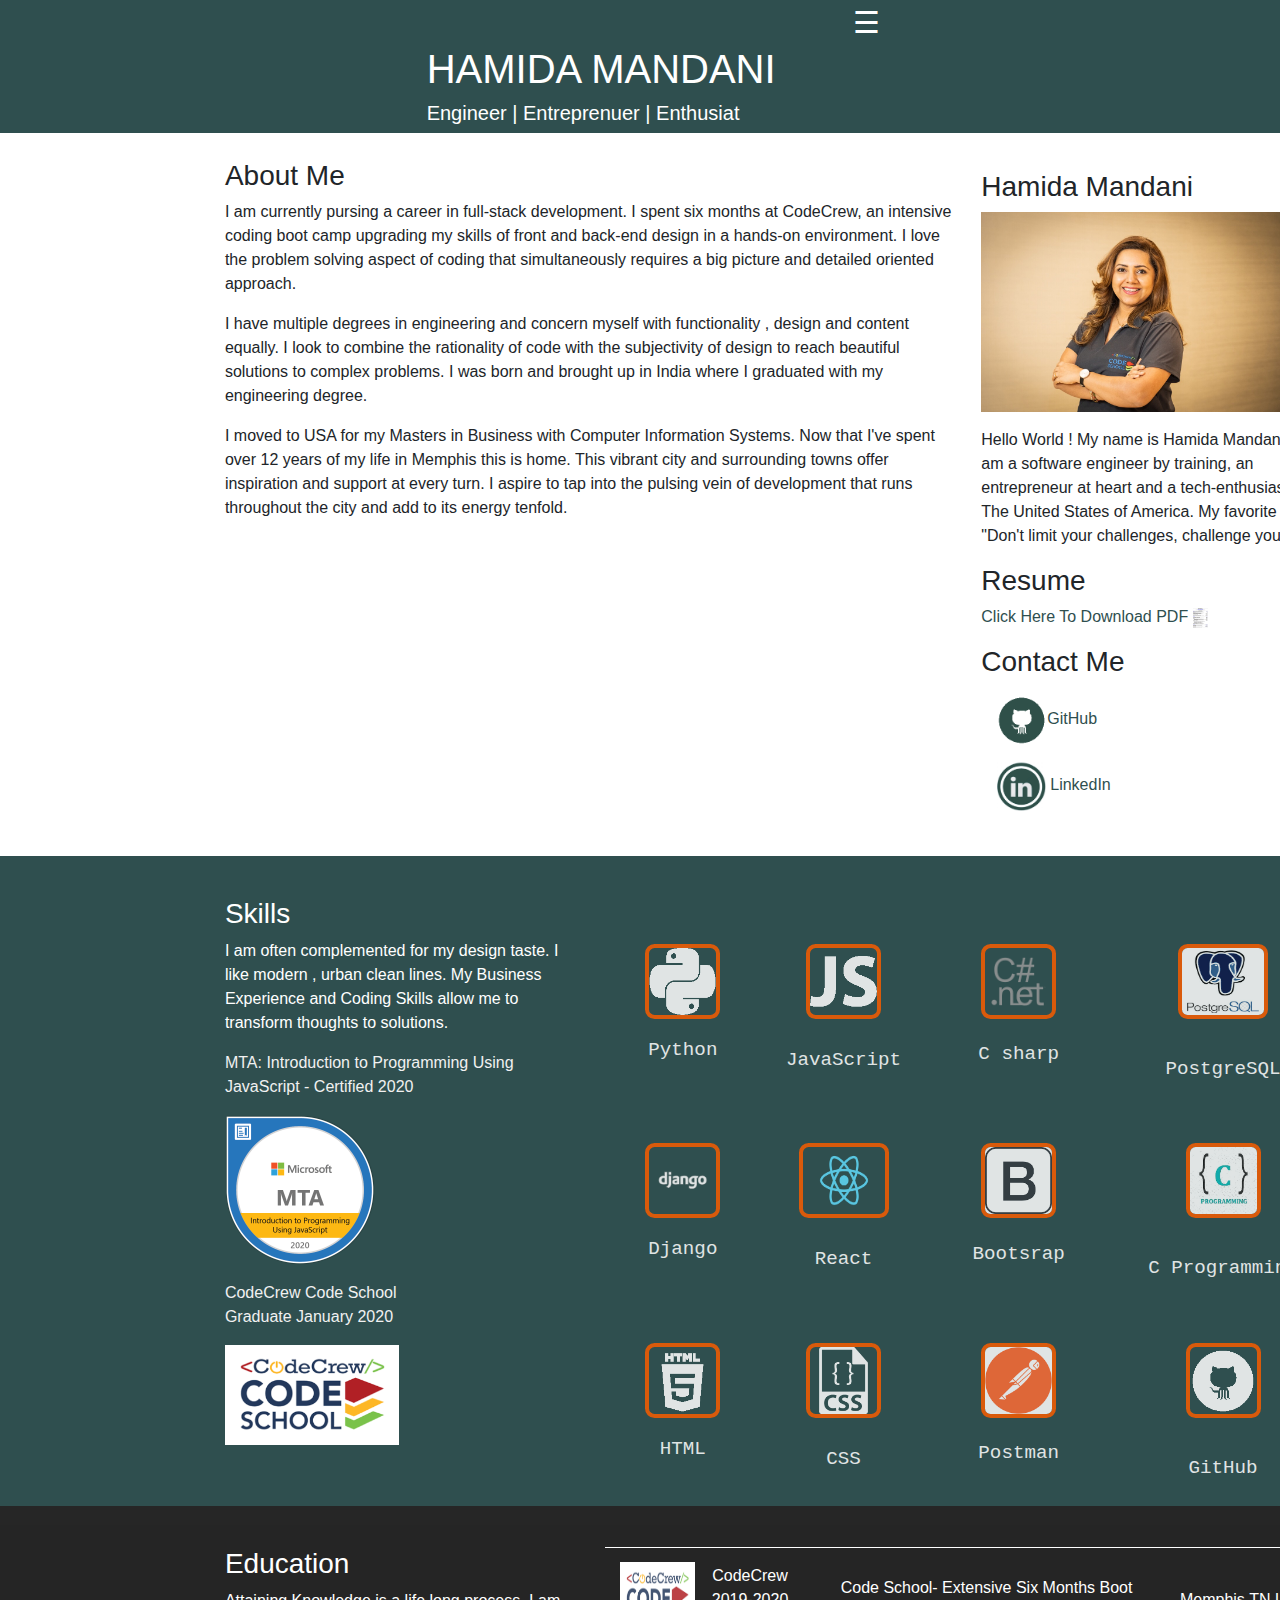
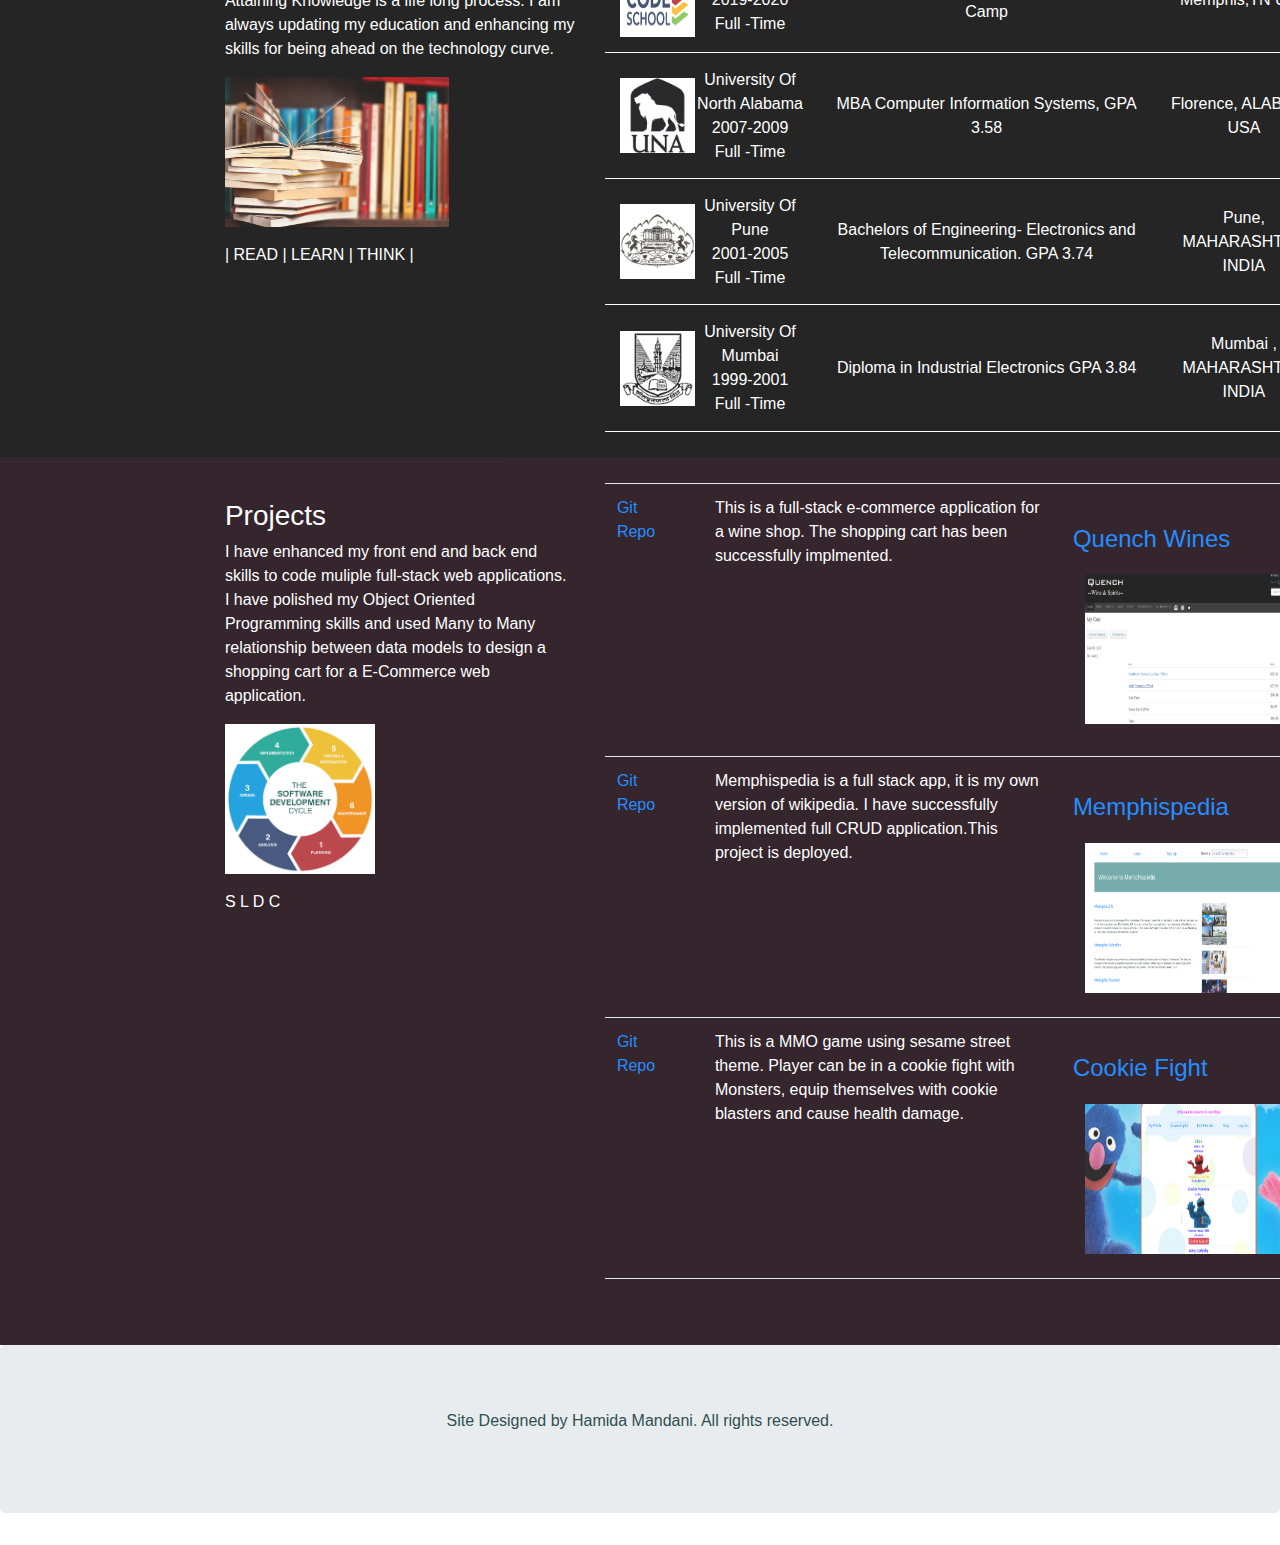
<file: index.html>
<!DOCTYPE html>
<html lang="en">
<head>
    <meta charset="UTF-8">
    <title>Hamida Mandani</title>
    <link rel="stylesheet" href="https://stackpath.bootstrapcdn.com/bootstrap/4.3.1/css/bootstrap.min.css"
          integrity="sha384-ggOyR0iXCbMQv3Xipma34MD+dH/1fQ784/j6cY/iJTQUOhcWr7x9JvoRxT2MZw1T" crossorigin="anonymous">
    <link rel="stylesheet" href="https://cdnjs.cloudflare.com/ajax/libs/animate.css/3.7.2/animate.min.css">
    <link rel="stylesheet" href="index.css">
    <div id="name">
        <span id="stackPill" style="font-size:30px;cursor:pointer;" onclick="openNav()">&#9776; </span>
        <h1 id="myName">HAMIDA MANDANI</h1>
        <h5 id="tagLine">Engineer | Entreprenuer | Enthusiat</h5>
    </div>
</head>
<body>
<div id="mySidenav" class="sidenav">
    <a href="javascript:void(0)" class="closebtn" onclick="closeNav()">&times;</a>
    <a href="#aboutme">About Me</a>
    <a href="#skills-section">Skills</a>
    <a href="#edu-section">Education</a>
    <a href="#project-section">Projects</a>
</div>
<div id="aboutme">
    <div style="margin-left: 15%" class="container">

        <div class="row">

            <div class="col-sm-8">
                <h3>About Me</h3>

                <p> I am currently pursing a career in full-stack development. I spent six months at CodeCrew, an intensive coding boot
                    camp upgrading my skills of front and back-end design in a hands-on environment. I love the problem solving
                    aspect of coding that simultaneously requires a big picture and detailed oriented approach.</p>


                <p>I have multiple degrees in engineering and concern myself with functionality , design and content equally. I look to combine the rationality of
                    code with the subjectivity of design to reach beautiful solutions to complex problems. I was born and brought up in
                    India where I graduated with my engineering degree.</p>


                <p>I moved to USA for my Masters in Business with Computer Information Systems.
                    Now that I've spent over 12 years of my life in Memphis this is home. This vibrant city and
                    surrounding towns offer inspiration and support at every turn. I aspire to tap into the pulsing vein of
                    development that runs throughout the city and add to its energy tenfold.</p>





            </div>

            <div id="pic" class="col-sm-4">
                <h3>Hamida Mandani</h3>
                <img id="mypic" src="images/image1.jpeg" height="200"  />
                <p></p>
                <p> Hello World ! My name is Hamida Mandani and I am a software engineer by training, an entrepreneur at heart and a tech-enthusiast from The United States of
                    America.
                    My favorite quote : <br/> "Don't limit your challenges, challenge your limits"
                <h3>Resume</h3>

                <a target="_blank" style="color: darkslategray" id="pdf" href="Hamida_Mandani_Resume.pdf" >Click Here To Download PDF
                    <img src="images/resume.png" alt="" height="20"></a>

                </p>

                <h3>Contact Me</h3>


                <a style="color: darkslategray" target="_blank" class="nav-link"
                   href="https://github.com/mandani-tech"><img
                        src="images/github_darkslate.png"
                        height="50"
                        width="50"/>GitHub</a>



                <a style="color: darkslategray" target="_blank" class="nav-link"
                   href="https://www.linkedin.com/in/hamidamandani/"><img src="images/linkedin.jpg" alt="" height="50"> LinkedIn</a>


            </div>



        </div>


    </div>
</div>





<div id="skills-section">
    <div style="margin-left: 15%" class="container">
        <div class="row">
            <div class="col-sm-4">
                <p></p>
                <h3>Skills</h3>
                <p>I am often complemented for my design taste. I like modern , urban clean lines. My Business Experience and Coding Skills allow me to transform thoughts to solutions.</p>
                <a style="color: #f1f1f1" target="_blank" href="https://www.youracclaim.com/badges/6bf3f47e-cfe3-4013-b391-bdade768b0bf/linked_in_profile"> <p>MTA: Introduction to Programming Using JavaScript - Certified 2020</p></a>
                <a href="https://www.youracclaim.com/badges/6bf3f47e-cfe3-4013-b391-bdade768b0bf/linked_in_profile"> <img src="images/JavascriptCert.png" alt="" height="150"></a>
                <p></p>
                <a style="color: #f1f1f1" target="_blank" href="https://www.code-crew.org/codeschool"><p>CodeCrew Code School
                    <br> Graduate January 2020</p></a>
                <a href="https://www.code-crew.org/codeschool"><img src="images/CodeSchool.png" alt="" height="100"></a>
            </div>

            <div class="col-sm-8">
                <table id="skills">
                    <tr>
                        <td class="skills_td_table"><img id="python" class="skillimages" src="images/Python_logo-128_white.png" height="75" width="75"/></a><br>Python</td>

                        <td class="skills_td_table"><img class="skillimages" src="images/javascript_white.png" height="75" width="75"/></a><br>JavaScript</td>

                        <td class="skills_td_table"><img class="skillimages" src="images/c-sharp-.net_.png" height="75" width="75"/></a><br>C sharp</td>

                        <td class="skills_td_table"><img class="skillimages" src="images/postgres.jpeg" height="75" width="90"/><br>PostgreSQL</td>
                    </tr>




                    <tr>

                        <td class="skills_td_table"><img class="skillimages" src="images/Django.png" height="75" width="75"/></a><br>Django</td>

                        <td class="skills_td_table"><img class="skillimages"
                                                         src="images/react.png"
                                                         height="75"
                                                         width="90"/></a><br>React</td>
                        <td class="skills_td_table"><img class="skillimages" src="images/bootstrap.png" height="75" width="75"/></a><br>Bootsrap</td>
                        <td class="skills_td_table"><img class="skillimages"src="images/C_prog.jpeg" height="75" width="75"/></a><br>C Programming</td>

                    </tr>



                    <tr>
                        <td class="skills_td_table"><img class="skillimages" src="images/html_white.png" height="75" width="75"/></a><br>HTML</td>

                        <td class="skills_td_table"><img class="skillimages" src="images/css-file-format-symbol_white.png" height="75" width="75"/></a><br>CSS</td>

                        <td class="skills_td_table"><img class="skillimages" src="images/postman.png" height="75" width="75"/></a><br>Postman</td>


                        <td class="skills_td_table"><img class="skillimages" src="images/github_circle_black-128_white.png"
                                                         height="75"
                                                         width="75"/></a><br>GitHub</td>
                    </tr>
                </table>

            </div>
        </div>
    </div>
</div>






<div id="edu-section">
    <div style="margin-left: 15%" class="container">
        <div class="row">
            <div class="col-sm-4">
                <p></p>
                <h3>Education</h3>
                <p>Attaining Knowledge is a life long process. I am always updating my education and enhancing my skills for being ahead on the technology curve.</p>
                <img src="images/books.jpg" alt="" height="150">
                <P></P>
                <p>|  READ  |  LEARN  |  THINK  |</p>

            </div>

            <div class="col-sm-8">
                <table class="edu_table">
                    <tr>
                        <p></p>

                    </tr>
                    <tr>
                        <td class="edu_td_table "><a target="_blank" href="https://www.code-crew.org/codeschool"><img class="round_images" src="images/CodeSchool.png" height="75" width="75"/></a></td>
                        <td class="edu_td_table ">CodeCrew <br> 2019-2020 <br> Full -Time</td>
                        <td class="edu_td_table "> Code School- Extensive Six Months Boot Camp</td>
                        <td class="edu_td_table"> Memphis,TN USA</td>
                    </tr>

                    <tr>
                        <td class="edu_td_table"><a target="_blank" href="https://degrees.una.edu"><img class="round_images"
                                                                                                        src="images/una_black and white.png"
                                                                                                        height="75"
                                                                                                        width="75"/></a></td>

                        <td class="edu_td_table">University Of North Alabama <br>2007-2009 <br>Full -Time</td>
                        <td class="edu_td_table"> MBA Computer Information Systems, GPA 3.58</td>
                        <td class="edu_td_table"> Florence, ALABAMA  USA</td>
                    </tr>

                    <tr>
                        <td class="edu_td_table"><a target="_blank" href=" http://www.unipune.ac.in/"><img class="round_images"
                                                                                                           src="images/Univ_Pune.png"
                                                                                                           height="75"
                                                                                                           width="75"/></a>
                        </td>
                        <td class="edu_td_table">University Of Pune <br>2001-2005 <br>Full -Time</td>
                        <td class="edu_td_table"> Bachelors of Engineering- Electronics and Telecommunication. GPA 3.74</td>
                        <td class="edu_td_table"> Pune, MAHARASHTRA INDIA</td>
                    </tr>


                    <tr>
                        <td class="edu_td_table"><a target="_blank" href="http://mu.ac.in/"><img class="round_images"
                                                                                                 src="images/Univ_Mumbai.png"
                                                                                                 height="75" width="75"/>
                        </a></td>
                        <td class="edu_td_table">University Of Mumbai <br> 1999-2001 <br>Full -Time</td>
                        <td class="edu_td_table">Diploma in Industrial Electronics GPA 3.84</td>
                        <td class="edu_td_table"> Mumbai , MAHARASHTRA INDIA</td>

                    </tr>


                </table>


            </div>
        </div>
    </div>
</div>



<div id="project-section">
    <div style="margin-left: 15%" class="container">
        <div class="row">
            <div class="col-sm-4">
                <p></p>
                <h3>Projects</h3>
                <p>I have enhanced my front end and back end skills to code muliple full-stack web applications.
                    I have polished my Object Oriented Programming skills and used Many to Many
                    relationship between data models to design a shopping cart for a E-Commerce web application.
                </p>

                <img src="images/SDLC.png" alt="" height="150">
                <p></p>
                <p>S L D C</p>


            </div>

            <div class="col-sm-8">
                <table class="projects_table_section table">


                    <tr>
                        <td class="td_project_title"><a target="_blank" href="https://github.com/mandani-tech/myPassionProject">Git Repo</a></td>
                        <td> &nbsp &nbsp </td>
                        <td class="td_project_description">This is a full-stack e-commerce application for a wine shop. The shopping cart has been successfully implmented.</td>
                        <td class="td_project_screen_shot"><h4>&nbsp<a target="_blank" href="https://drive.google.com/file/d/1m6qSa2RbxuIRHuPXiiNAd3ej9y33F8dT/view"><h4>Quench Wines</h4></a><img style="padding: 5%" src="images/Quench.png" height="175" width="250"/></td>
                    </tr>

                    <tr>
                        <td class="td_project_title"><a target="_blank" href="https://github.com/cs-fullstack-2019-fall/project2-django-wikipedia-mandani-tech">Git Repo</a></td>
                        <td> &nbsp &nbsp </td>
                        <td class="td_project_description">Memphispedia is a full stack app, it is my own version of wikipedia. I have successfully implemented full CRUD application.This project is deployed.</td>
                        <td class="td_project_screen_shot">&nbsp <a target="_blank" href="http://app1.hamidamandani.com"><h4>Memphispedia</h4></a><img style="padding: 5%" src="images/memphispedia.png" height="175" width="250" /></td>
                    </tr>

                    <tr>
                        <td class="td_project_title"><a target="_blank" href="https://github.com/cs-fullstack-2019-fall/reactdjango-project2-mandani-tech">Git Repo</a></td>
                        <td> &nbsp &nbsp </td>
                        <td class="td_project_description">This is a MMO game using sesame street theme. Player can be in a cookie fight with Monsters, equip themselves with cookie blasters and cause health damage.</td>
                        <td class="td_project_screen_shot">&nbsp <a target="_blank" href="http://app2.hamidamandani.com"><h4>Cookie Fight</h4></a><img style="padding: 5%" src="images/Sesame.png" height="175" width="250"/></td>

                    </tr>


                    <tr>
                        <td></td>
                        <td></td>
                        <td></td>
                        <td></td>
                    </tr>


                </table>
            </div>
        </div>
    </div>
</div>






<footer class="jumbotron" style="color: darkslategray; text-align: center ">
    <p>
        Site Designed by Hamida Mandani. All rights reserved.
    </p>

</footer>




<script src="index.js"></script>
</body>
</html>
</file>
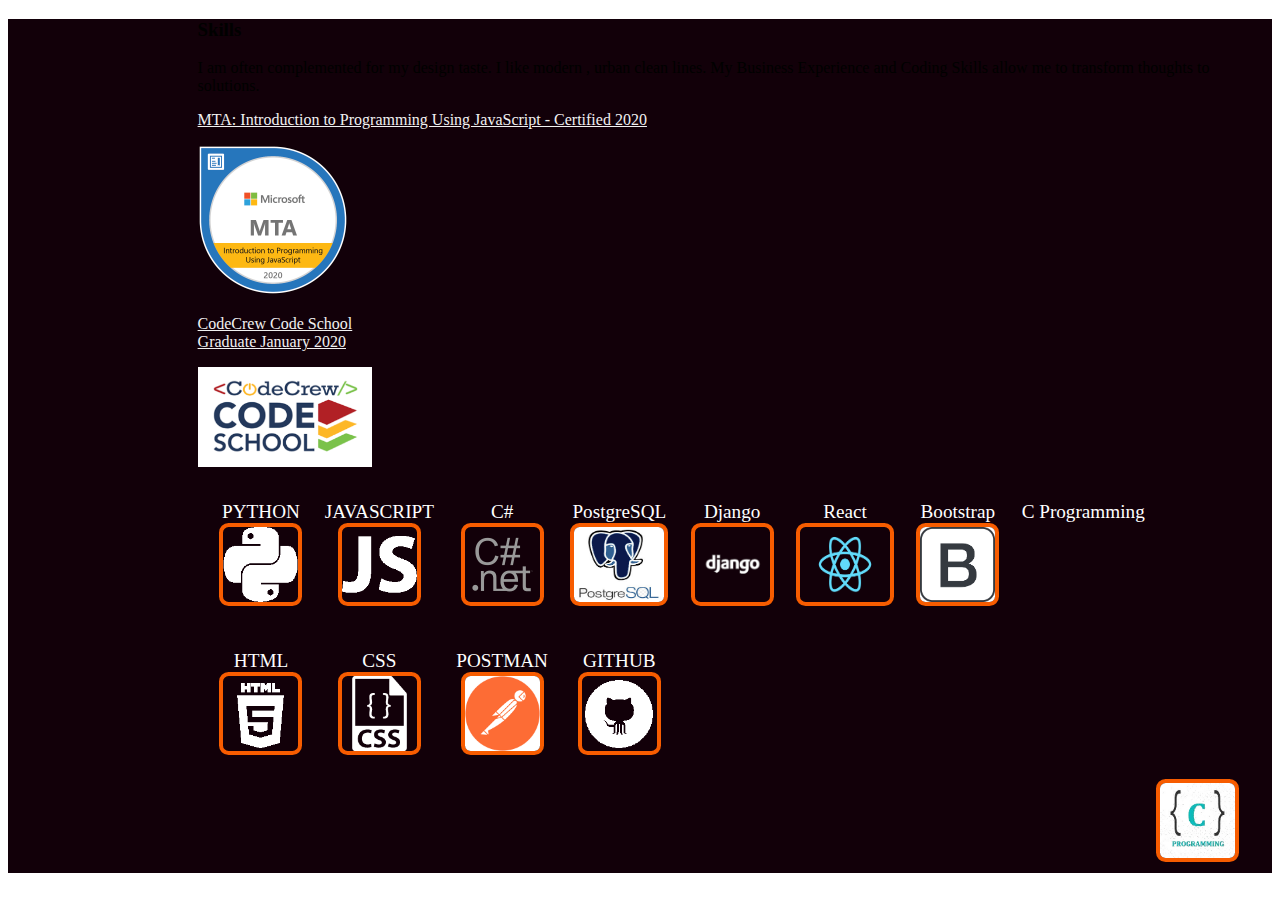
<file: test.html>
<!DOCTYPE html>
<html lang="en">
<head>
    <meta charset="UTF-8">
    <title>Title</title>
    <link rel="stylesheet" href="test.css">
</head>
<body>
<div id="skills-section" style="background-color: #120009">
    <div style="margin-left: 15%" class="container">
        <div class="row">
            <div class="col-sm-4">
                <p></p>
                <h3>Skills</h3>
                <p>I am often complemented for my design taste. I like modern , urban clean lines. My Business Experience and Coding Skills allow me to transform thoughts to solutions.</p>
                <a style="color: #f1f1f1" target="_blank" href="https://www.youracclaim.com/badges/6bf3f47e-cfe3-4013-b391-bdade768b0bf/linked_in_profile"> <p>MTA: Introduction to Programming Using JavaScript - Certified 2020</p></a>
                <a href="https://www.youracclaim.com/badges/6bf3f47e-cfe3-4013-b391-bdade768b0bf/linked_in_profile"> <img src="images/JavascriptCert.png" alt="" height="150"></a>
                <p></p>
                <a style="color: #f1f1f1" target="_blank" href="https://www.code-crew.org/codeschool"><p>CodeCrew Code School
                    <br> Graduate January 2020</p></a>
                <a href="https://www.code-crew.org/codeschool"><img src="images/CodeSchool.png" alt="" height="100"></a>
            </div>

            <div class=" skills_td_table" >


                <p>PYTHON <br><img id="python" class="skillimages1" src="images/Python_logo-128_white.png" height="75" width="75"/></p>

                <p>JAVASCRIPT<br><img class="skillimages2" src="images/javascript_white.png" height="75" width="75"/></p>

                <p>C# <br><img class="skillimages3" src="images/c-sharp-.net_.png" height="75" width="75"/></p>

                <p>PostgreSQL<br><img class="skillimages4" src="images/postgres.jpeg" height="75" width="90"/></p>







                <p>Django<br><img class="skillimages5" src="images/Django.png" height="75" width="75"/></p>

                <p>React<br><img class="skillimages6" src="images/react.png" height="75" width="90"/></p>

                <p>Bootstrap<br><img class="skillimages7" src="images/bootstrap.png" height="75" width="75"/></p>

                <p>C Programming</p><img class="skillimages8"src="images/C_prog.jpeg" height="75" width="75"/><br>






                <p>HTML<br><img class="skillimages9" src="images/html_white.png" height="75" width="75"/></p>

                <p>CSS<br><img class="skillimages10" src="images/css-file-format-symbol_white.png" height="75" width="75"/></p>

                <p>POSTMAN<br><img class="skillimages11" src="images/postman.png" height="75" width="75"/></p>

                <p>GITHUB<br><img class="skillimages12" src="images/github_circle_black-128_white.png" height="75" width="75"/></p>



            </div>
        </div>
    </div>
</div>


</body>
</html>
</file>
<file: index.css>
#name{
    background: darkslategray;
    color: white;
    display: grid;
    grid-template-columns: 1fr 1fr  1fr;

}
#socialMedia{

    grid-column: 3;
}
#myName{
    grid-column: 2;
}

#tagLine{
    grid-column: 2;
}

#pic{
    padding: 1%;

}
#stackPill
{
    grid-column: 3;
}
.sidenav {
    height: 100%;
    width: 0;
    position: fixed;
    z-index: 1;
    top: 0;
    left: 0;
    /*background-color: #E9EBEF;*/
    background: darkslategray;
    overflow-x: hidden;
    transition: 0.5s;
    padding-top: 60px;
}

.sidenav a {
    padding: 8px 8px 8px 32px;
    text-decoration: none;
    font-size: 25px;
    color: #818181;
    display: block;
    transition: 0.3s;
}

.sidenav a:hover {
    color: #f1f1f1;
}

.sidenav .closebtn {
    position: absolute;
    top: 0;
    right: 25px;
    font-size: 36px;
    margin-left: 50px;
}

@media screen and (max-height: 450px) {
    .sidenav {padding-top: 15px;}
    .sidenav a {font-size: 18px;}
}
#aboutme{
    padding: 2%;
}

#skills-section{
    display: grid;
    background: darkslategray;
    color: white;
    padding: 2%;

}

#skills {

    grid-column: 3/9;
    font-size: 0.5vw;
    font-family:"Courier New", cursive;
    height: 100%;
    width: 100%;
    color: white;
    margin: 2%;
    padding: 2%;
    opacity: 0.85;

}


.skills_td_table {
    /*height: 100%;*/
    padding: 1%;
    font-size: 1.5vw;
    color: white;
    text-align: center;
    /*grid-column: 1/7;*/
}

.skillimages {

    border: #f75c00 4px solid;
    border-radius: 0.5em;
    margin: 15%;
    /*background-color: white;*/


}


#edu-section{
    background: black;
    color: white;
    padding: 2%;
    opacity: 0.85;

}


.education {


    grid-column: 3/9;
    margin-top: 2%;
    font-size: 1vw;
    font-family:"Courier New", cursive;
    height: 100%;
    width: 100%;
    color: white;
    padding: 2%;
    background-color: darkslategray;
    /*border-radius: 75px;*/
    opacity: 0.85;

}


.edu_table {
    grid-column: 3/9;
    padding: 10px;

}


.edu_td_table {
    height: 100%;
    padding: 2%;
    font-size: 1.25vw;
    color: white;
    text-align: center;
    grid-column: 1/7;
    border-top:solid 1px white ;
    border-bottom:solid 1px white ;
    margin: 2%;


}

#project-section{
    color: white;
    background: #120009;
    padding: 2%;
    opacity: 0.85;

}

.projects_table_section{
    color: white;
    font-size: 1.25vw;
}
</file>
<file: test.css>
#skills {

    grid-column: 3/9;
    font-size: 0.5vw;
    font-family:"Courier New", cursive;
    height: 100%;
    width: 100%;
    color: white;
    margin: 2%;
    padding: 2%;
    opacity: 0.85;

}

.skills_td_table {
    /*height: 100%;*/
    display: grid;
    grid-column-template:11fr;
    padding: 1%;
    font-size: 1.5vw;
    color: white;
    text-align: center;
    /*grid-column: 1/7;*/
}

.skillimages1 {

    grid-column: 3;
    grid-row: 1;
    border: #f75c00 4px solid;
    border-radius: 0.5em;
    /*margin: 15%;*/
    /*background-color: white;*/


}

.skillimages2 {

    grid-column: 5;
    grid-row: 1;
    border: #f75c00 4px solid;
    border-radius: 0.5em;
    /*margin: 15%;*/
    /*background-color: white;*/


}



.skillimages3 {

    grid-column: 7;
    grid-row: 1;
    border: #f75c00 4px solid;
    border-radius: 0.5em;
    /*margin: 15%;*/
    /*background-color: white;*/


}


.skillimages4 {

    grid-column: 9;
    grid-row: 1;
    border: #f75c00 4px solid;
    border-radius: 0.5em;
    /*margin: 15%;*/
    /*background-color: white;*/


}


.skillimages5 {

    grid-column: 3;
    grid-row: 3;
    border: #f75c00 4px solid;
    border-radius: 0.5em;
    /*margin: 15%;*/
    /*background-color: white;*/


}



.skillimages6 {

    grid-column: 5;
    grid-row: 3;
    border: #f75c00 4px solid;
    border-radius: 0.5em;
    /*margin: 15%;*/
    /*background-color: white;*/


}



.skillimages7 {

    grid-column: 7;
    grid-row: 3;
    border: #f75c00 4px solid;
    border-radius: 0.5em;
    /*margin: 15%;*/
    /*background-color: white;*/


}



.skillimages8 {

    grid-column: 9;
    grid-row: 3;
    border: #f75c00 4px solid;
    border-radius: 0.5em;
    /*margin: 15%;*/
    /*background-color: white;*/


}


.skillimages9 {

    grid-column: 3;
    grid-row: 5;
    border: #f75c00 4px solid;
    border-radius: 0.5em;
    /*margin: 15%;*/
    /*background-color: white;*/


}


.skillimages10 {

    grid-column: 5;
    grid-row: 5;
    border: #f75c00 4px solid;
    border-radius: 0.5em;
    /*margin: 15%;*/
    /*background-color: white;*/


}



.skillimages11 {

    grid-column: 7;
    grid-row: 5;
    border: #f75c00 4px solid;
    border-radius: 0.5em;
    /*margin: 15%;*/
    /*background-color: white;*/


}



.skillimages12 {

    grid-column: 9;
    grid-row: 5;
    border: #f75c00 4px solid;
    border-radius: 0.5em;
    /*margin: 15%;*/
    /*background-color: white;*/


}
</file>
